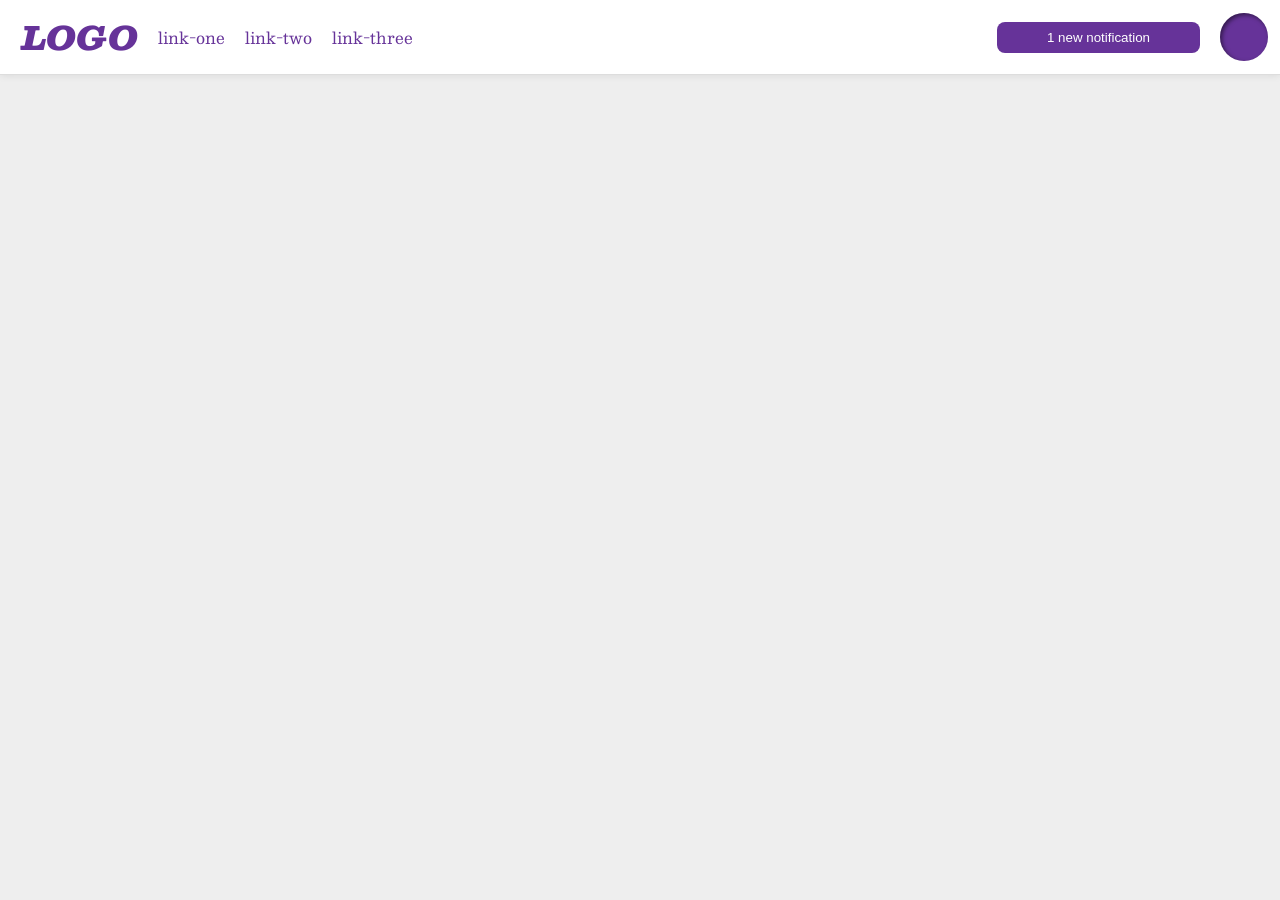
<file: foundations/flex/03-flex-header-2/index.html>
<!DOCTYPE html>
<html lang="en">
  <head>
    <meta charset="UTF-8">
    <meta http-equiv="X-UA-Compatible" content="IE=edge">
    <meta name="viewport" content="width=device-width, initial-scale=1.0">
    <title>Flex Header 2</title>
    <link rel="stylesheet" href="style.css">
  </head>
  <body>
    <div class="header">
      
      <div class="left-panel">
        <div class="logo">
          LOGO
        </div>
        <ul class="links">
          <li><a href="https://google.com">link-one</a></li>
          <li><a href="https://google.com">link-two</a></li>
          <li><a href="https://google.com">link-three</a></li>
        </ul>
      </div>

      <div class="right-panel">
        <button class="notifications">
        1 new notification
        </button>
        <div class="profile-image"></div>
        </div>
    </div>
  </body>
</html>
</file>
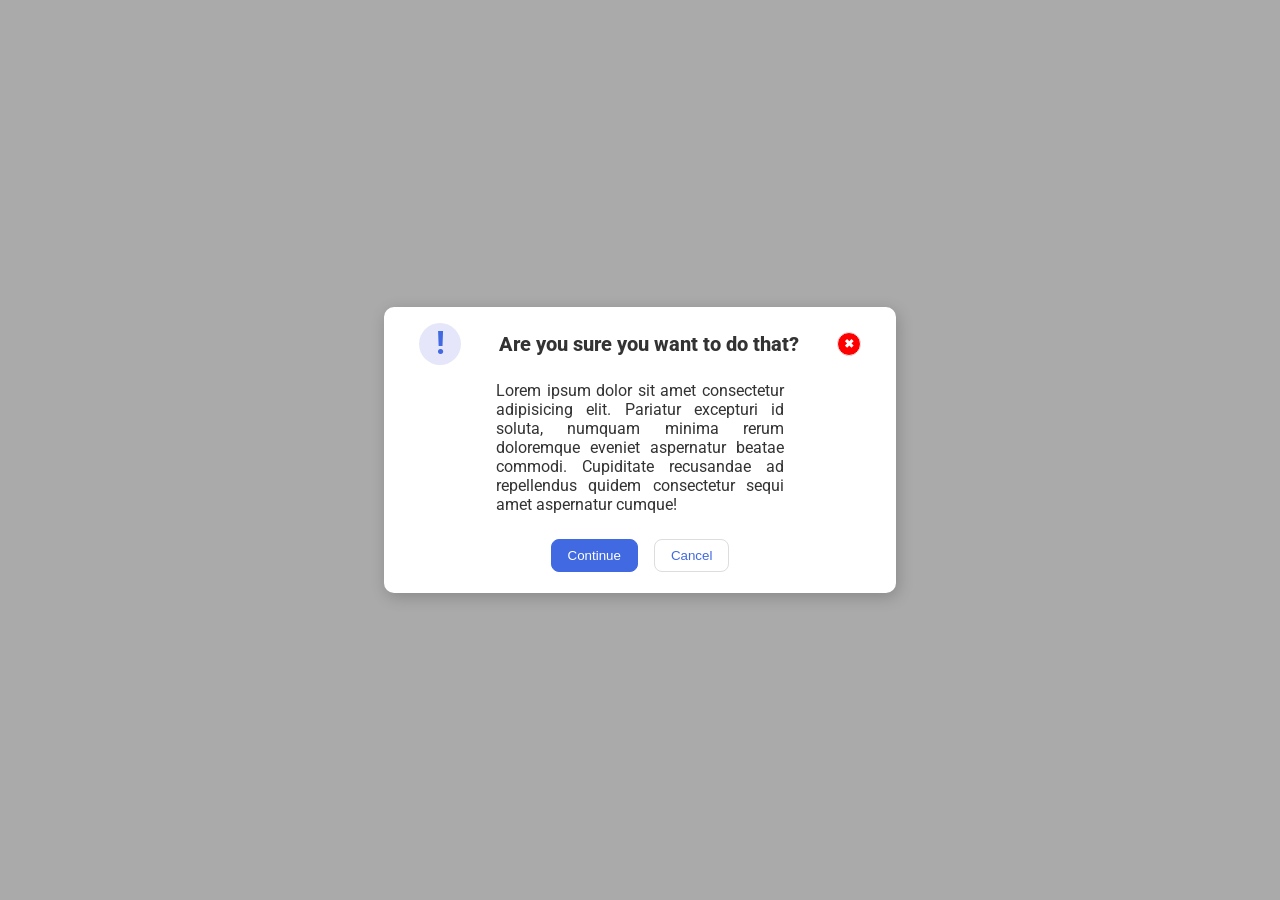
<file: foundations/flex/05-flex-modal/index.html>
<!DOCTYPE html>
<html lang="en">
  <head>
    <meta charset="UTF-8">
    <meta http-equiv="X-UA-Compatible" content="IE=edge">
    <meta name="viewport" content="width=device-width, initial-scale=1.0">
    <link rel="stylesheet" href="style.css">
    <title>Modal</title>
  </head>
  <body>

    <div class="modal">
      
      <div class="top">
        <div class="icon">!</div>
        <div class="header">Are you sure you want to do that?</div>
        <button class="close-button">✖</button>
      </div>
      
      <div class="text">Lorem ipsum dolor sit amet consectetur adipisicing elit. Pariatur excepturi id soluta, numquam minima rerum doloremque eveniet aspernatur beatae commodi. Cupiditate recusandae ad repellendus quidem consectetur sequi amet aspernatur cumque!</div>
      
      <div class="bot">
          <button class="continue">Continue</button>
          <button class="cancel">Cancel</button>
      </div>
      
    </div>
  </body>
</html>
</file>
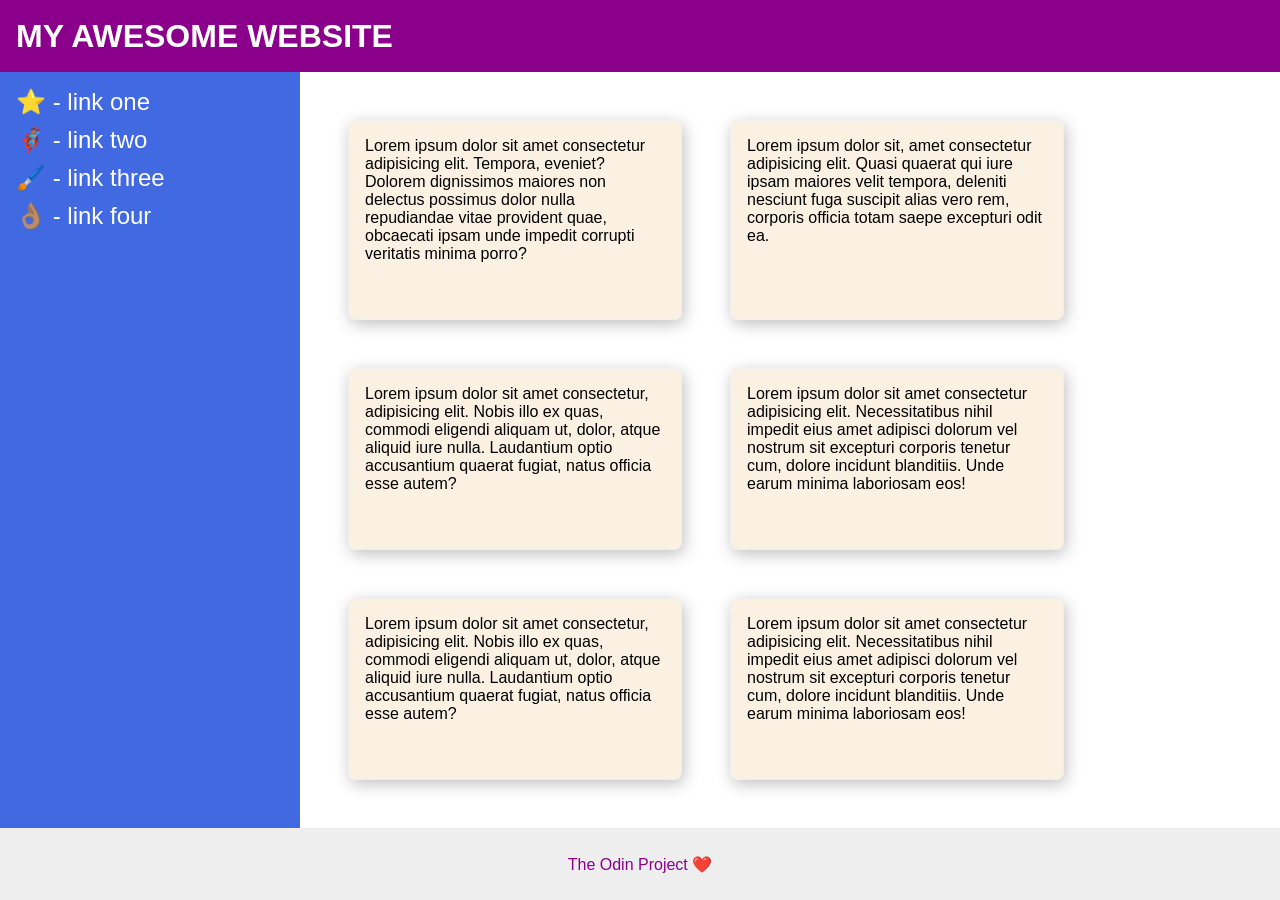
<file: foundations/flex/07-flex-layout-2/index.html>
<!DOCTYPE html>
<html lang="en">
  <head>
    <meta charset="UTF-8">
    <meta http-equiv="X-UA-Compatible" content="IE=edge">
    <meta name="viewport" content="width=device-width, initial-scale=1.0">
    <title>The Holy Grail</title>
    <link rel="stylesheet" href="style.css">
  </head>
  <body>

    <div class="header">
      MY AWESOME WEBSITE
    </div>
    
    <div class="container">
      <div class="sidebar">
        <ul>
          <li><a href="#">⭐ - link one</a></li>
          <li><a href="#">🦸🏽‍♂️ - link two</a></li>
          <li><a href="#">🖌️ - link three</a></li>
          <li><a href="#">👌🏽 - link four</a></li>
        </ul>
      </div>

      <div class="holder">
        <div class="card">Lorem ipsum dolor sit amet consectetur adipisicing elit. Tempora, eveniet? Dolorem dignissimos maiores non delectus possimus dolor nulla repudiandae vitae provident quae, obcaecati ipsam unde impedit corrupti veritatis minima porro?</div>
        <div class="card">Lorem ipsum dolor sit, amet consectetur adipisicing elit. Quasi quaerat qui iure ipsam maiores velit tempora, deleniti nesciunt fuga suscipit alias vero rem, corporis officia totam saepe excepturi odit ea.</div>
        <div class="card">Lorem ipsum dolor sit amet consectetur, adipisicing elit. Nobis illo ex quas, commodi eligendi aliquam ut, dolor, atque aliquid iure nulla. Laudantium optio accusantium quaerat fugiat, natus officia esse autem?</div>
        <div class="card">Lorem ipsum dolor sit amet consectetur adipisicing elit. Necessitatibus nihil impedit eius amet adipisci dolorum vel nostrum sit excepturi corporis tenetur cum, dolore incidunt blanditiis. Unde earum minima laboriosam eos!</div>
        <div class="card">Lorem ipsum dolor sit amet consectetur, adipisicing elit. Nobis illo ex quas, commodi eligendi aliquam ut, dolor, atque aliquid iure nulla. Laudantium optio accusantium quaerat fugiat, natus officia esse autem?</div>
        <div class="card">Lorem ipsum dolor sit amet consectetur adipisicing elit. Necessitatibus nihil impedit eius amet adipisci dolorum vel nostrum sit excepturi corporis tenetur cum, dolore incidunt blanditiis. Unde earum minima laboriosam eos!</div>
      </div>  
      </div>
    
    <div class="footer">
      The Odin Project ❤️
    </div>
  
  </body>
</html>
</file>
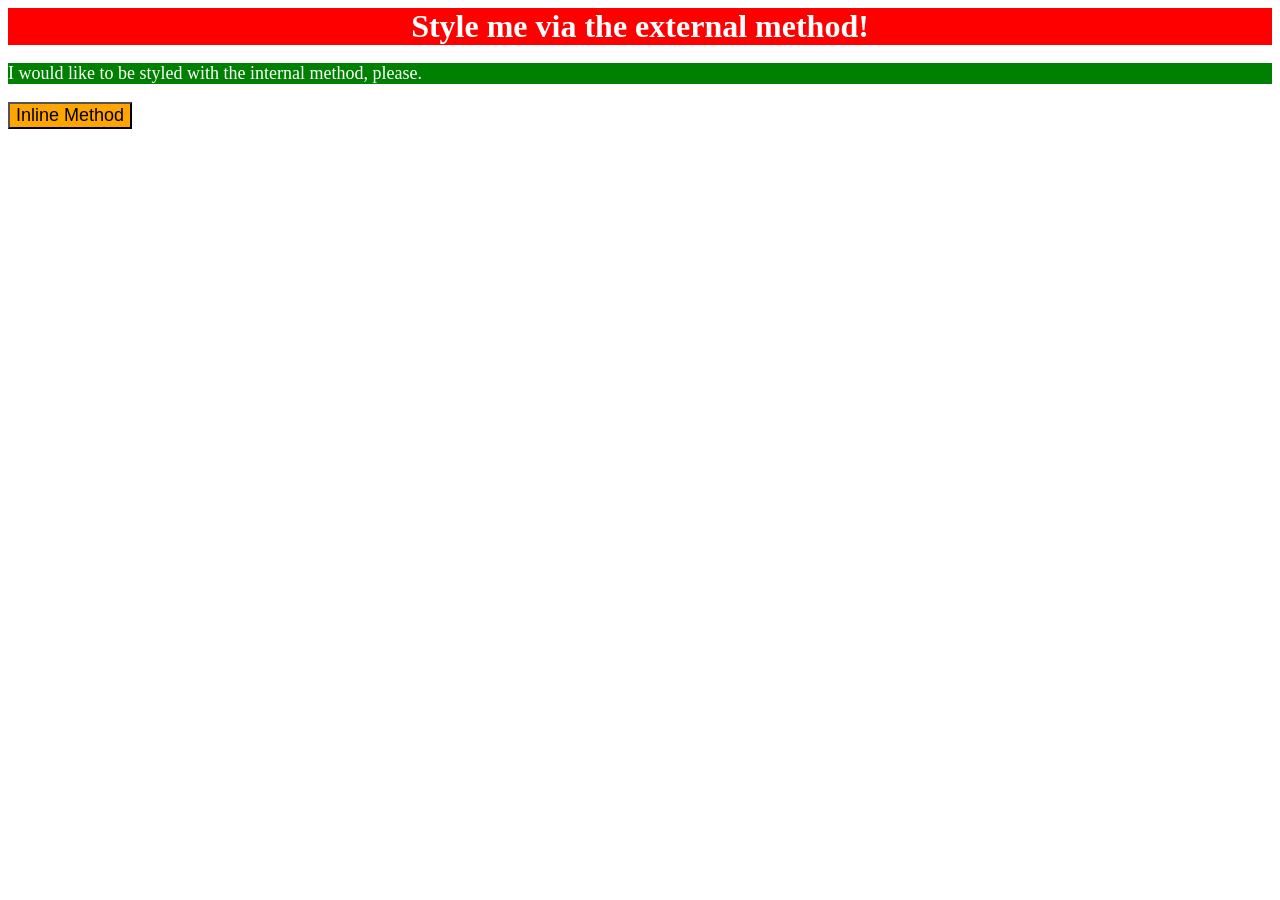
<file: foundations/intro-to-css/01-css-methods/index.html>
<!DOCTYPE html>
<html lang="en">
  <head>
    <meta charset="UTF-8">
    <meta http-equiv="X-UA-Compatible" content="IE=edge">
    <meta name="viewport" content="width=device-width, initial-scale=1.0">
    <link rel="stylesheet" href="style.css">
    
    <style>
      p {
        background-color: green;
        color: white;
        font-size: 18px;
      }

    </style>
    
    <title>Methods for Adding CSS</title>
  </head>
  <body>
    <div>Style me via the external method!</div>
    <p>I would like to be styled with the internal method, please.</p>
    <button style="background-color: orange; font-size: 18px;">Inline Method</button>
  </body>
</html>
</file>
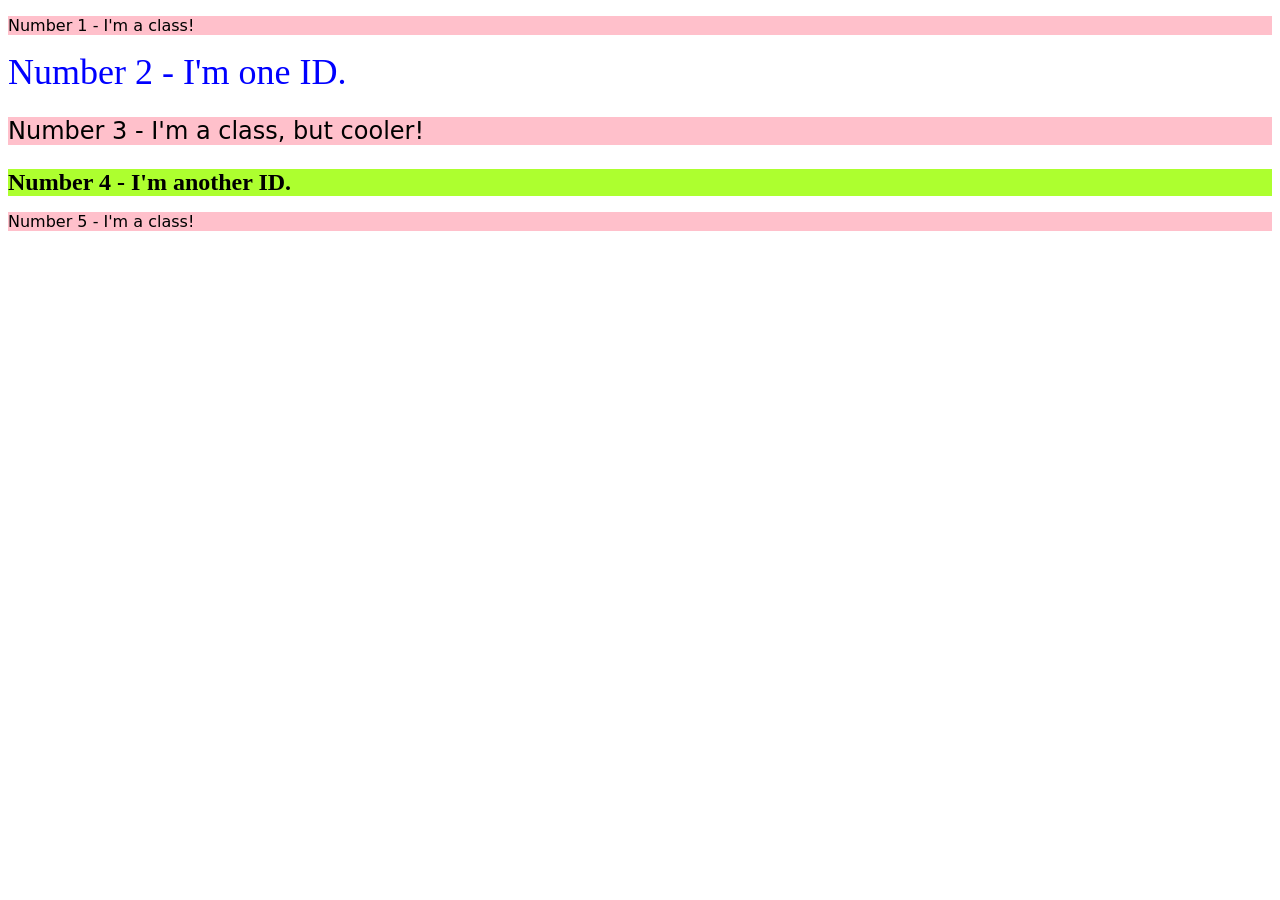
<file: foundations/intro-to-css/02-class-id-selectors/index.html>
<!DOCTYPE html>
<html lang="en">
  <head>
    <meta charset="UTF-8">
    <meta http-equiv="X-UA-Compatible" content="IE=edge">
    <meta name="viewport" content="width=device-width, initial-scale=1.0">
    <title>Class and ID Selectors</title>
    <link rel="stylesheet" href="style.css">
  </head>
  <body>
    <p class="odd">Number 1 - I'm a class!</p>
    <div id="two">Number 2 - I'm one ID.</div>
    <p class="odd three">Number 3 - I'm a class, but cooler!</p>
    <div id="four" class="three">Number 4 - I'm another ID.</div>
    <p class="odd">Number 5 - I'm a class!</p>
  </body>
</html>
</file>
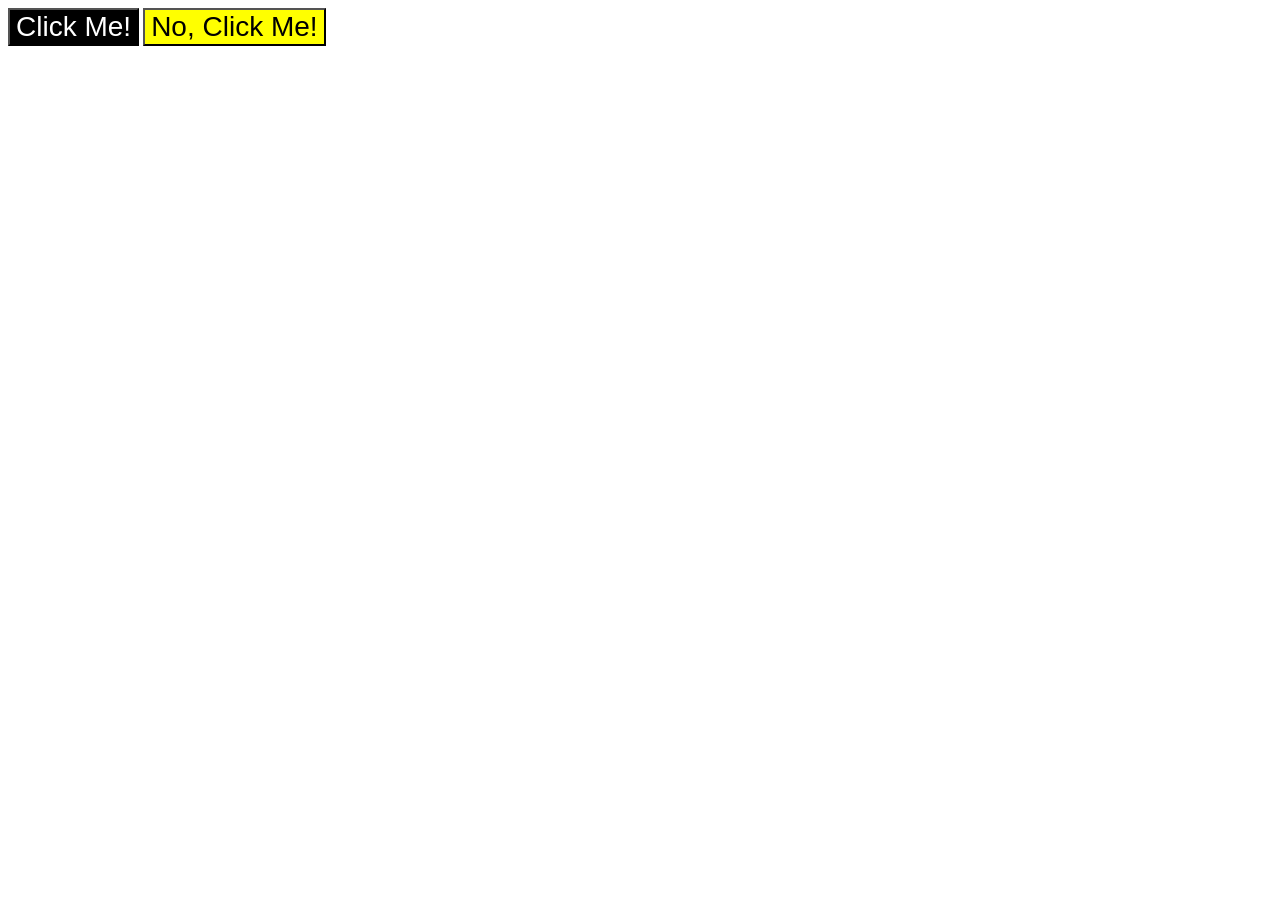
<file: foundations/intro-to-css/03-grouping-selectors/index.html>
<!DOCTYPE html>
<html lang="en">
  <head>
    <meta charset="UTF-8">
    <meta http-equiv="X-UA-Compatible" content="IE=edge">
    <meta name="viewport" content="width=device-width, initial-scale=1.0">
    <title>Grouping Selectors</title>
    <link rel="stylesheet" href="style.css">
  </head>
  <body>
    <button class="one">Click Me!</button>
    <button class="two">No, Click Me!</button>
  </body>
</html>
</file>
<file: foundations/flex/03-flex-header-2/style.css>
/* this is some magical font-importing.  
you'll learn about it later. */
@import url('https://fonts.googleapis.com/css2?family=Besley:ital,wght@0,400;1,900&display=swap');

body {
  margin: 0;
  background: #eee;
  font-family: Besley, serif;
}

.header {
  background: white;
  border-bottom: 1px solid #ddd;
  box-shadow: 0 0 8px rgba(0,0,0,.1);
  display: flex;
  justify-content: space-between;
  padding: 10px 2px;
}

.profile-image {
  background: rebeccapurple;
  box-shadow: inset 2px 2px 4px rgba(0,0,0,.5);
  border-radius: 50%;
  width: 48px;
  height: 48px;
}

.logo {
  color: rebeccapurple;
  font-size: 32px;
  font-weight: 900;
  font-style: italic;
  padding-left: 20px;
}

.left-panel, .right-panel {
  display: flex;
  justify-content: center;
  align-items: center;
  gap: 20px;
  padding-right: 10px;
}

button {
  border: none;
  border-radius: 8px;
  background: rebeccapurple;
  color: white;
  padding: 8px 50px;
}

a {
  /* this removes the line under our links */
  text-decoration: none;
  color: rebeccapurple;
}

ul {
  list-style-type: none;
  display: flex;
  gap: 20px;
  margin: 0;
  padding: 0;
}
</file>
<file: foundations/flex/05-flex-modal/style.css>
@import url('https://fonts.googleapis.com/css2?family=Roboto:wght@400;700&display=swap');

html, body {
  height: 100%;
}

body {
  font-family: Roboto, sans-serif;
  margin: 0;
  background: #aaa;
  color: #333;
  text-align: justify;
  /* I'll give you this one for free lol */
  display: flex;
  align-items: center;
  justify-content: center;
}

.modal {
  background: white;
  width: 480px;
  border-radius: 10px;
  box-shadow: 2px 4px 16px rgba(0,0,0,.2);
  display: flex;
  flex-direction: column;
  justify-content: space-around;
  padding: 16px;
  gap: 16px;
}

.icon {
  color: royalblue;
  font-size: 33px;
  font-weight: 700;
  background: lavender;
  width: 42px;
  height: 42px;
  border-radius: 50%;
  display: flex;
  justify-content: center;
  flex-shrink: 0;
}

.top {
  display: flex;
  align-items: center;
  justify-content: space-around;
}

.header {
  font-weight: 800;
  font-size:20px;
}

.text {
  margin:0 20% 2%;
  text-align: justify;
}


.bot {
  display: flex;
  justify-content: center;
  gap: 16px;
  margin-bottom: 5px;
}

.close-button {
  background: #ff0000;
  border-radius: 100%;
  color: #ffffff;
  font-weight: 900;
  font-size: 12px;
  height: 24px;
  width: 24px;
  display: flex;
  align-items: center;
  justify-content: center;
  border: 1.5px solid #eee;
  padding: 0;
  flex-shrink: 0;
}

button {
  cursor: pointer;
  padding: 8px 16px;
  border-radius: 8px;
}

button.continue {
  background: royalblue;
  border: 1px solid royalblue;
  color: white;
}

button.cancel {
  background: white;
  border: 1px solid #ddd;
  color: royalblue;
}
</file>
<file: foundations/flex/07-flex-layout-2/style.css>
* {
  padding: 0;
  margin: 0;
}

body {
  font-family: -apple-system, BlinkMacSystemFont, 'Segoe UI', Roboto, Oxygen, Ubuntu, Cantarell, 'Open Sans', 'Helvetica Neue', sans-serif;
  margin: 0;
  min-height: 100vh;
  display: flex;
  flex-direction: column;
}

a {
  text-decoration: none;
  color: white;
  font-size: 24px;
}

ul {
  list-style: none;
}

li {
  padding-bottom: 10px;
}

.header {
  height: 72px;
  background: darkmagenta;
  color: white;
  font-size: 32px;
  font-weight: 900;
  padding-left: 16px;
  display: flex;
  align-items: center;
}

.footer {
  height: 72px;
  background: #eee;
  color: darkmagenta;
  display: flex;
  justify-content: center;
  align-items: center;
}

.container {
  display: flex;
  flex: 1;
}

.sidebar {
  width: 300px;
  padding: 16px;
  background: royalblue;
  box-sizing: border-box;
  flex-shrink: 0;
}

.holder {
  flex:1;
  padding: 48px;
  display: flex;
  flex-wrap: wrap;
  gap: 48px;
}

.card {
  max-width: 300px;
  padding: 16px;
  border: 1px solid #eee;
  box-shadow: 2px 4px 16px rgba(0,0,0,.25);
  border-radius: 8px;
  background-color: rgba(246, 224, 192, 0.443);
}
</file>
<file: foundations/intro-to-css/01-css-methods/style.css>
div {
    background-color: red;
    color: white;
    font-size: 32px;
    font-weight: bold;
    text-align: center;
}
</file>
<file: foundations/intro-to-css/02-class-id-selectors/style.css>
.odd {
   background-color: pink; 
   font-family: verdana, "DejaVu Sans", sans-serif;
}

#two {
    color: blue;
    font-size: 36px;
}

#four {
    background-color: greenyellow;
    font-weight: bold;
}

.three {
    font-size: 24px;
}
</file>
<file: foundations/intro-to-css/03-grouping-selectors/style.css>
.one, .two {
    font-size: 28px;
    font-family: Helvetica, "Times New Roman", sans-serif;
}

.one {
    background-color: black;
    color: white;
}

.two {
    background-color: yellow;
}
</file>
